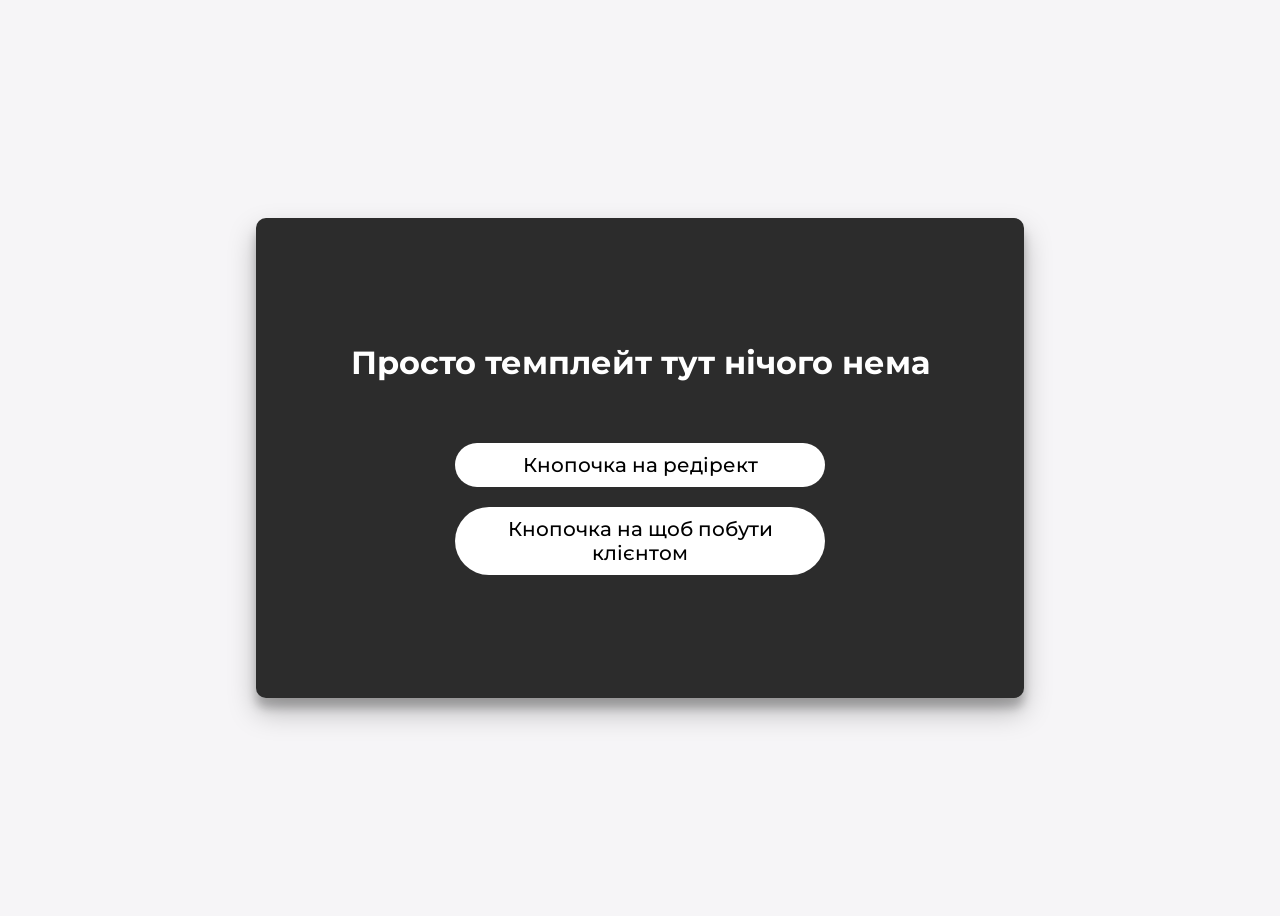
<file: serverside/static/index.html>
<!DOCTYPE html>
<html>
        <link rel="stylesheet" href="css/style.css">
    </head>

    <body>
        <div class="container" id="container">
            <div class="form-container sign-in-container">
                    <h1>Просто темплейт тут нічого нема</h1>

                    <nav class="mt-20">
                        <a href="hello" class="custom-link">Кнопочка на редірект</a>
                        <a href="connect" class="custom-link">Кнопочка на щоб побути клієнтом</a>
                    </nav>
            </div>
        </div>
    </body>
</html>
</file>
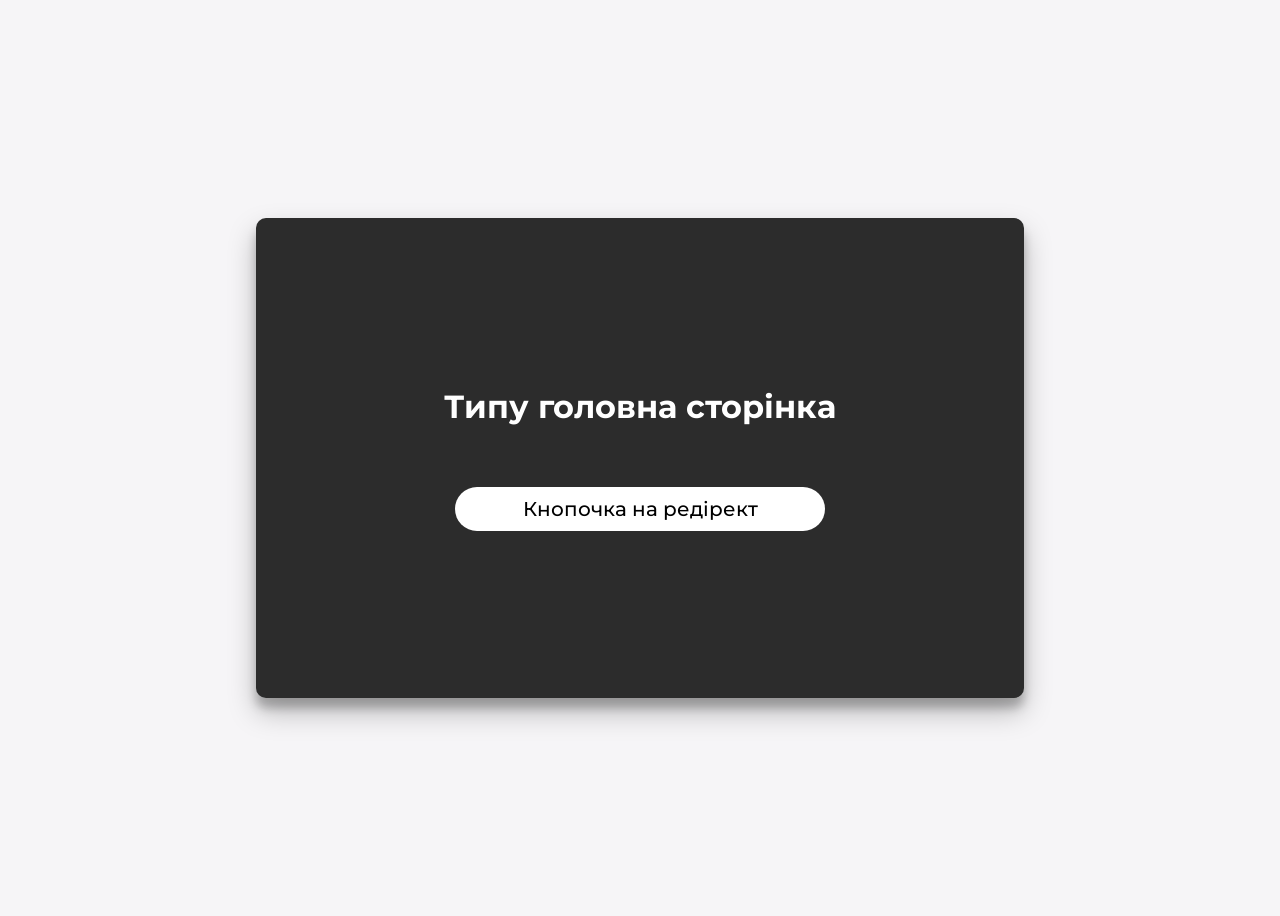
<file: clientside/client/front/static/index.html>
<!DOCTYPE html>
<html>
    <head>
        <link rel="stylesheet" href="./css/style.css">
    </head>

    <body>
        <div class="container" id="container">
            <div class="form-container sign-in-container">
                    <h1>Типу головна сторінка</h1>

                    <nav class="mt-20">
                        <a href="user_login" class="custom-link">Кнопочка на редірект</a>
                    </nav>
            </div>
        </div>
    </body>
</html>
</file>
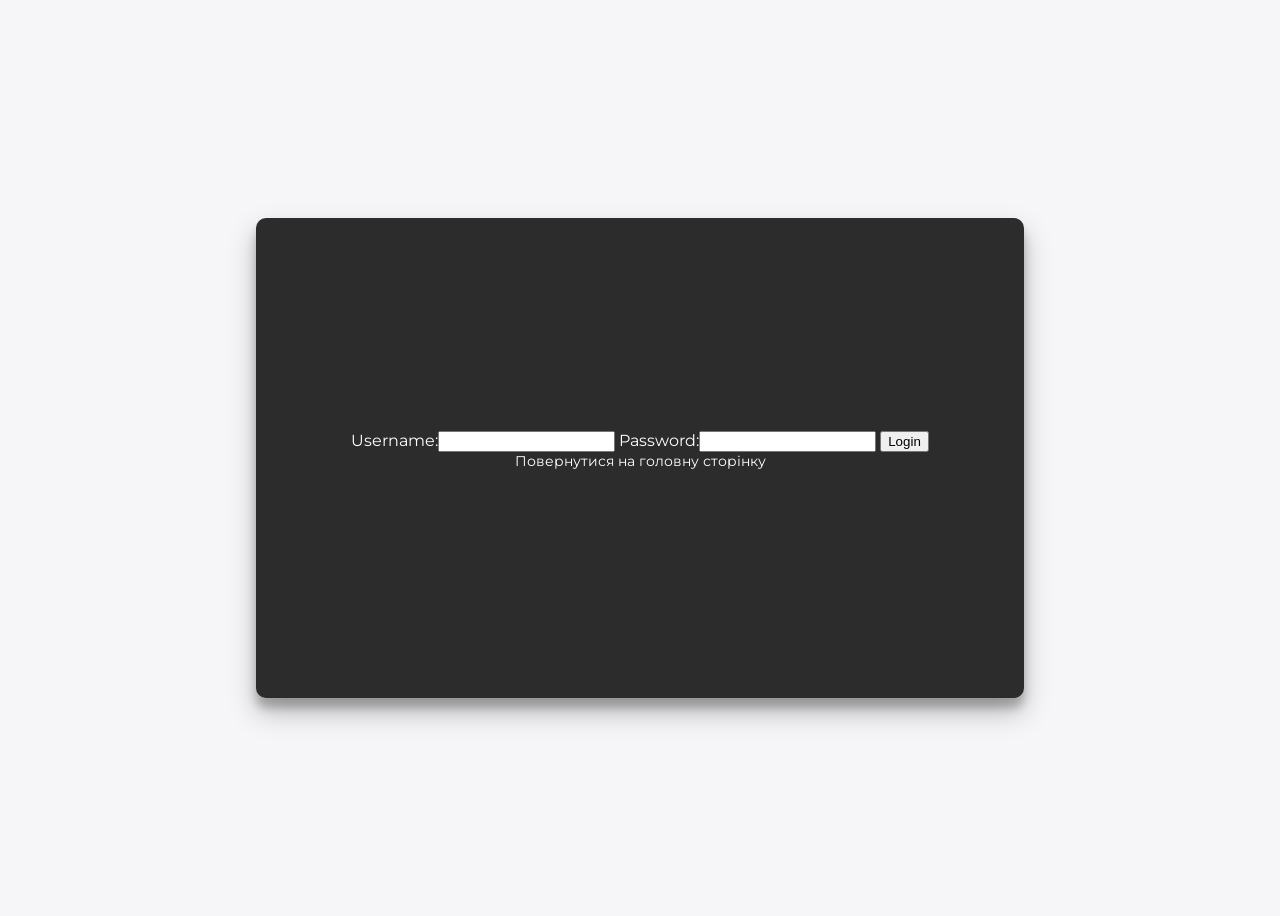
<file: clientside/client/front/static/user_login.html>
<html>
    <head>
        <link rel="stylesheet" href="css/style.css">
    </head>
    <body>
        <div class="container" id="container">
            <div class="form-container sign-in-container">
                <form action="/user_login" method="post">
                    Username:<input type="text" name="username">
                    Password:<input type="password" name="password">
                    <input href="/hello" type="submit" value="Login" id="press">
                    <a href="/" class="mt-20">Повернутися на головну сторінку</a>
                </form>
            </div>
        </div>
    <script>
        document.getElementById('press').addEventListener('click', async function(evt){
            window.location.href = "/hello";
        });
    </script>
    </body>
</html>
</file>
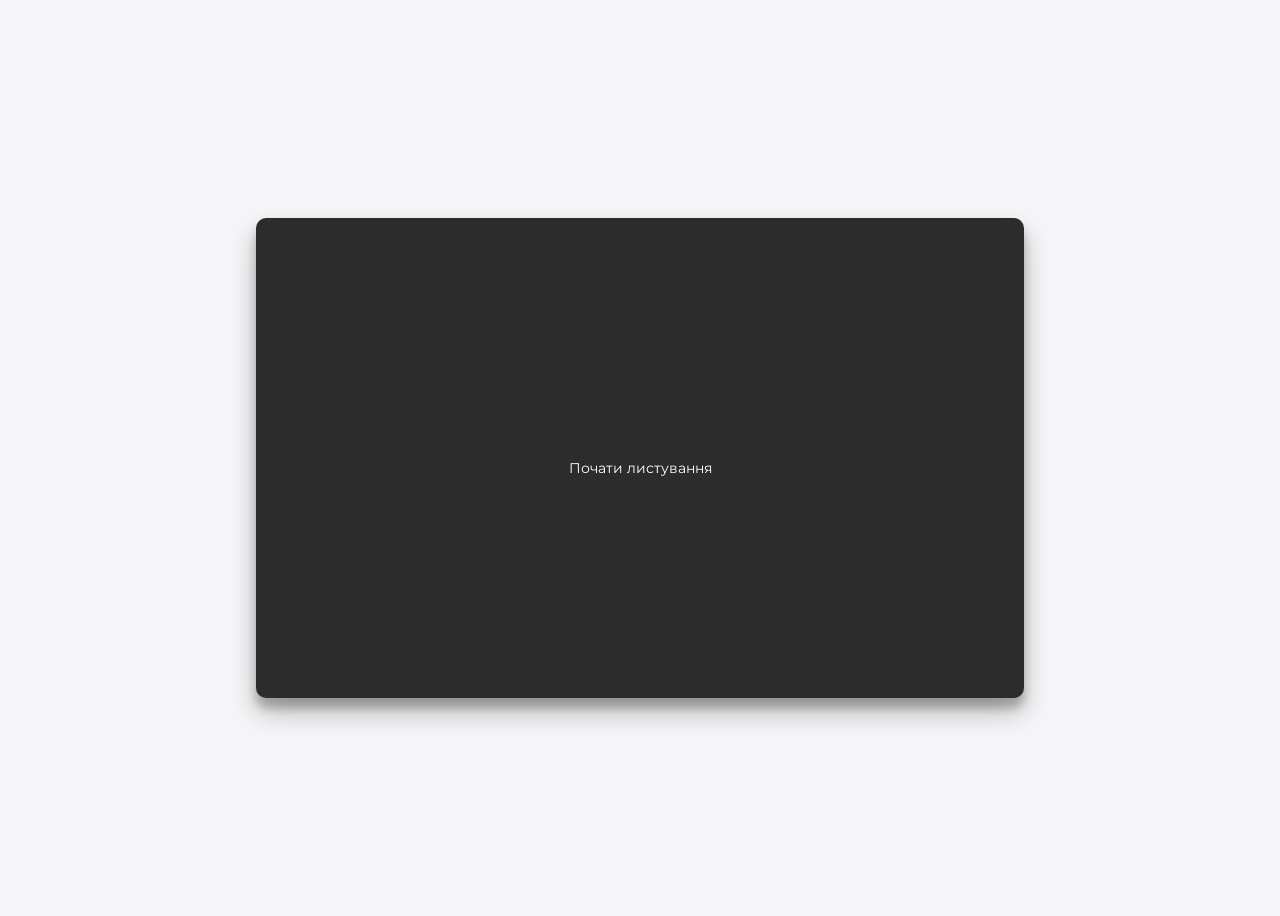
<file: clientside/client/front/static/user_proceed.html>
<!DOCTYPE html>

<html>
    <head>
        <link rel="stylesheet" href="css/style.css">
    </head>
    <body>
        <div class="container" id="container">
            <div class="form-container sign-in-container">
                <a href="/user_chats" class="mt-20">Почати листування</a>
            </div>
        </div>
    </body>
</html>
</file>
<file: serverside/static/css/style.css>
@import url('https://fonts.googleapis.com/css?family=Montserrat:400,800');

* {
	box-sizing: border-box;
}

body {
	background: #f6f5f7;
	display: flex;
	justify-content: center;
	align-items: center;
	flex-direction: column;
	font-family: 'Montserrat', sans-serif;
	color: white;
	height: 100vh;
}

.heading {
	color: rgb(255, 255, 255);
	font-weight: bold;
	margin: 0;
}

.description {
    font-weight: 400;
    font-size: 17px;
}

a {
	color: rgb(255, 255, 255);
	font-size: 14px;
	text-decoration: none;
}

.custom-btn, #search {
    margin-top: 10px;
	border: 1px solid rgb(36, 36, 36);
	background-color: rgb(255, 255, 255);
	color: #292929;
	font-size: 12px;
	font-weight: bold;
	padding: 12px 45px;
	letter-spacing: 1px;
	text-transform: uppercase;
	transition: transform 80ms ease-in;
	cursor: pointer;
}

.custom-btn:active, #search:active {
	transform: scale(0.95);
}

.custom-btn:focus, #search:focus {
	outline: none;
}

#search-form {
	background-color: rgb(44, 44, 44);
	display: flex;
	align-items: center;
	justify-content: center;
	flex-direction: column;
	padding: 0 50px;
	height: 100%;
	text-align: center;
}

.param-input {
	background-color: #eee;
	border: none;
	padding: 12px 15px;
	margin: 8px 0;
}

.param-input, .param-input::placeholder {
	width: 100%;
	color: black;
}

.container {
	background-color: rgb(44, 44, 44);
	border-radius: 10px;
  	box-shadow: 0 14px 28px rgba(0,0,0,0.25),
			0 10px 10px rgba(0,0,0,0.22);
	position: relative;
	overflow: scroll;
	width: 768px;
	max-width: 100%;
	min-height: 480px;
}

.custom-select, #select {
	background-color: #eee;
    border: none;
    padding: 12px 15px;
    margin: 8px 0;
	width: 100%;
}

.form-container {
	text-align: center;
	transition: all 0.6s ease-in-out;
	padding: 50px;
	display: flex;
	justify-content: center;
	align-items: center;
	flex-direction: column;
	height: 100%;
}

.sign-in-container {
	z-index: 2;
}

@keyframes show {
	0%, 49.99% {
		opacity: 0;
		z-index: 1;
	}

	50%, 100% {
		opacity: 1;
		z-index: 5;
	}
}

.overlay {
	background: rgb(36, 36, 36);
	background: -webkit-linear-gradient(to right, rgb(36, 36, 36), rgb(36, 36, 36));
	background: linear-gradient(to right, rgb(36, 36, 36), rgb(36, 36, 36));
	background-repeat: no-repeat;
	background-size: cover;
	background-position: 0 0;
	color: #FFFFFF;
	position: relative;
	left: -100%;
	height: 100%;
	width: 200%;
  	transform: translateX(0);
	transition: transform 0.6s ease-in-out;
}

.overlay-panel {
	position: absolute;
	display: flex;
	align-items: center;
	justify-content: center;
	flex-direction: column;
	padding: 0 40px;
	text-align: center;
	top: 0;
	height: 100%;
	width: 50%;
	transform: translateX(0);
	transition: transform 0.6s ease-in-out;
}

.overlay-left {
	transform: translateX(-20%);
}

.width-50 {
    display: inline-block;
    width: calc(50% - 5px);
    vertical-align: top;
	transition: all 700ms;
}

#search_results {
	list-style-type: none;
	font-size: 15px;
	max-height: 300px;
    overflow: scroll;
}

.center-div {
	display: block;
	margin: 0 auto;
}


/* Tooltip */

.tooltip {
  position: relative;
  display: block;
	margin: 20px 0 10px 0;
}

.tooltip .tooltiptext {
  visibility: hidden;
  width: 120px;
  background-color: black;
  color: #fff;
  text-align: center;
  border-radius: 6px;
  padding: 5px 0;
  position: absolute;
  z-index: 1;
  bottom: 150%;
  left: 50%;
  margin-left: -60px;
}

.tooltip .tooltiptext::after {
  content: " ";
  position: absolute;
  top: 50%;
  left: 100%; /* To the right of the tooltip */
  margin-top: -5px;
  border-width: 5px;
  border-style: solid;
  border-color: transparent transparent transparent black;
}
.tooltip:hover .tooltiptext {
  visibility: visible;
}

/* End of tooltip */

.custom-link {
	padding:0.5em 1.2em;
	margin: 20px auto;
	border-radius:2em;
	box-sizing: border-box;
	text-decoration:none;
	font-size: 20px;
	font-weight:500;
	color:#000000;
	width: 370px;
	background: #ffffff;
	text-align:center;
	display: block;
}

.inline-link {
	width: 200px;
	display: inline-block;
	cursor: pointer;
}

.mt-20 {
	margin-top: 20px;
}

.disabled {
	opacity: 0.7;
	cursor: not-allowed;
}

#access-items li {
	list-style-type: none;
}

#access-items button:first-child {
	margin-left: 30px;
}

#access-items button {
	padding: 10px;
}
</file>
<file: clientside/client/front/static/css/style.css>
@import url('https://fonts.googleapis.com/css?family=Montserrat:400,800');

* {
	box-sizing: border-box;
}

body {
	background: #f6f5f7;
	display: flex;
	justify-content: center;
	align-items: center;
	flex-direction: column;
	font-family: 'Montserrat', sans-serif;
	color: white;
	height: 100vh;
}

.heading {
	color: rgb(255, 255, 255);
	font-weight: bold;
	margin: 0;
}

.description {
    font-weight: 400;
    font-size: 17px;
}

a {
	color: rgb(255, 255, 255);
	font-size: 14px;
	text-decoration: none;
}

.custom-btn, #search {
    margin-top: 10px;
	border: 1px solid rgb(36, 36, 36);
	background-color: rgb(255, 255, 255);
	color: #292929;
	font-size: 12px;
	font-weight: bold;
	padding: 12px 45px;
	letter-spacing: 1px;
	text-transform: uppercase;
	transition: transform 80ms ease-in;
	cursor: pointer;
}

.custom-btn:active, #search:active {
	transform: scale(0.95);
}

.custom-btn:focus, #search:focus {
	outline: none;
}

#search-form {
	background-color: rgb(44, 44, 44);
	display: flex;
	align-items: center;
	justify-content: center;
	flex-direction: column;
	padding: 0 50px;
	height: 100%;
	text-align: center;
}

.param-input {
	background-color: #eee;
	border: none;
	padding: 12px 15px;
	margin: 8px 0;
}

.param-input, .param-input::placeholder {
	width: 100%;
	color: black;
}

.container {
	background-color: rgb(44, 44, 44);
	border-radius: 10px;
  	box-shadow: 0 14px 28px rgba(0,0,0,0.25),
			0 10px 10px rgba(0,0,0,0.22);
	position: relative;
	overflow: scroll;
	width: 768px;
	max-width: 100%;
	min-height: 480px;
}

.custom-select, #select {
	background-color: #eee;
    border: none;
    padding: 12px 15px;
    margin: 8px 0;
	width: 100%;
}

.form-container {
	text-align: center;
	transition: all 0.6s ease-in-out;
	padding: 50px;
	display: flex;
	justify-content: center;
	align-items: center;
	flex-direction: column;
	height: 100%;
}

.sign-in-container {
	z-index: 2;
}

@keyframes show {
	0%, 49.99% {
		opacity: 0;
		z-index: 1;
	}

	50%, 100% {
		opacity: 1;
		z-index: 5;
	}
}

.overlay {
	background: rgb(36, 36, 36);
	background: -webkit-linear-gradient(to right, rgb(36, 36, 36), rgb(36, 36, 36));
	background: linear-gradient(to right, rgb(36, 36, 36), rgb(36, 36, 36));
	background-repeat: no-repeat;
	background-size: cover;
	background-position: 0 0;
	color: #FFFFFF;
	position: relative;
	left: -100%;
	height: 100%;
	width: 200%;
  	transform: translateX(0);
	transition: transform 0.6s ease-in-out;
}

.overlay-panel {
	position: absolute;
	display: flex;
	align-items: center;
	justify-content: center;
	flex-direction: column;
	padding: 0 40px;
	text-align: center;
	top: 0;
	height: 100%;
	width: 50%;
	transform: translateX(0);
	transition: transform 0.6s ease-in-out;
}

.overlay-left {
	transform: translateX(-20%);
}

.width-50 {
    display: inline-block;
    width: calc(50% - 5px);
    vertical-align: top;
	transition: all 700ms;
}

#search_results {
	list-style-type: none;
	font-size: 15px;
	max-height: 300px;
    overflow: scroll;
}

.center-div {
	display: block;
	margin: 0 auto;
}


/* Tooltip */

.tooltip {
  position: relative;
  display: block;
	margin: 20px 0 10px 0;
}

.tooltip .tooltiptext {
  visibility: hidden;
  width: 120px;
  background-color: black;
  color: #fff;
  text-align: center;
  border-radius: 6px;
  padding: 5px 0;
  position: absolute;
  z-index: 1;
  bottom: 150%;
  left: 50%;
  margin-left: -60px;
}

.tooltip .tooltiptext::after {
  content: " ";
  position: absolute;
  top: 50%;
  left: 100%; /* To the right of the tooltip */
  margin-top: -5px;
  border-width: 5px;
  border-style: solid;
  border-color: transparent transparent transparent black;
}
.tooltip:hover .tooltiptext {
  visibility: visible;
}

/* End of tooltip */

.custom-link {
	padding:0.5em 1.2em;
	margin: 20px auto;
	border-radius:2em;
	box-sizing: border-box;
	text-decoration:none;
	font-size: 20px;
	font-weight:500;
	color:#000000;
	width: 370px;
	background: #ffffff;
	text-align:center;
	display: block;
}

.inline-link {
	width: 200px;
	display: inline-block;
	cursor: pointer;
}

.mt-20 {
	margin-top: 20px;
}

.disabled {
	opacity: 0.7;
	cursor: not-allowed;
}

#access-items li {
	list-style-type: none;
}

#access-items button:first-child {
	margin-left: 30px;
}

#access-items button {
	padding: 10px;
}
</file>
